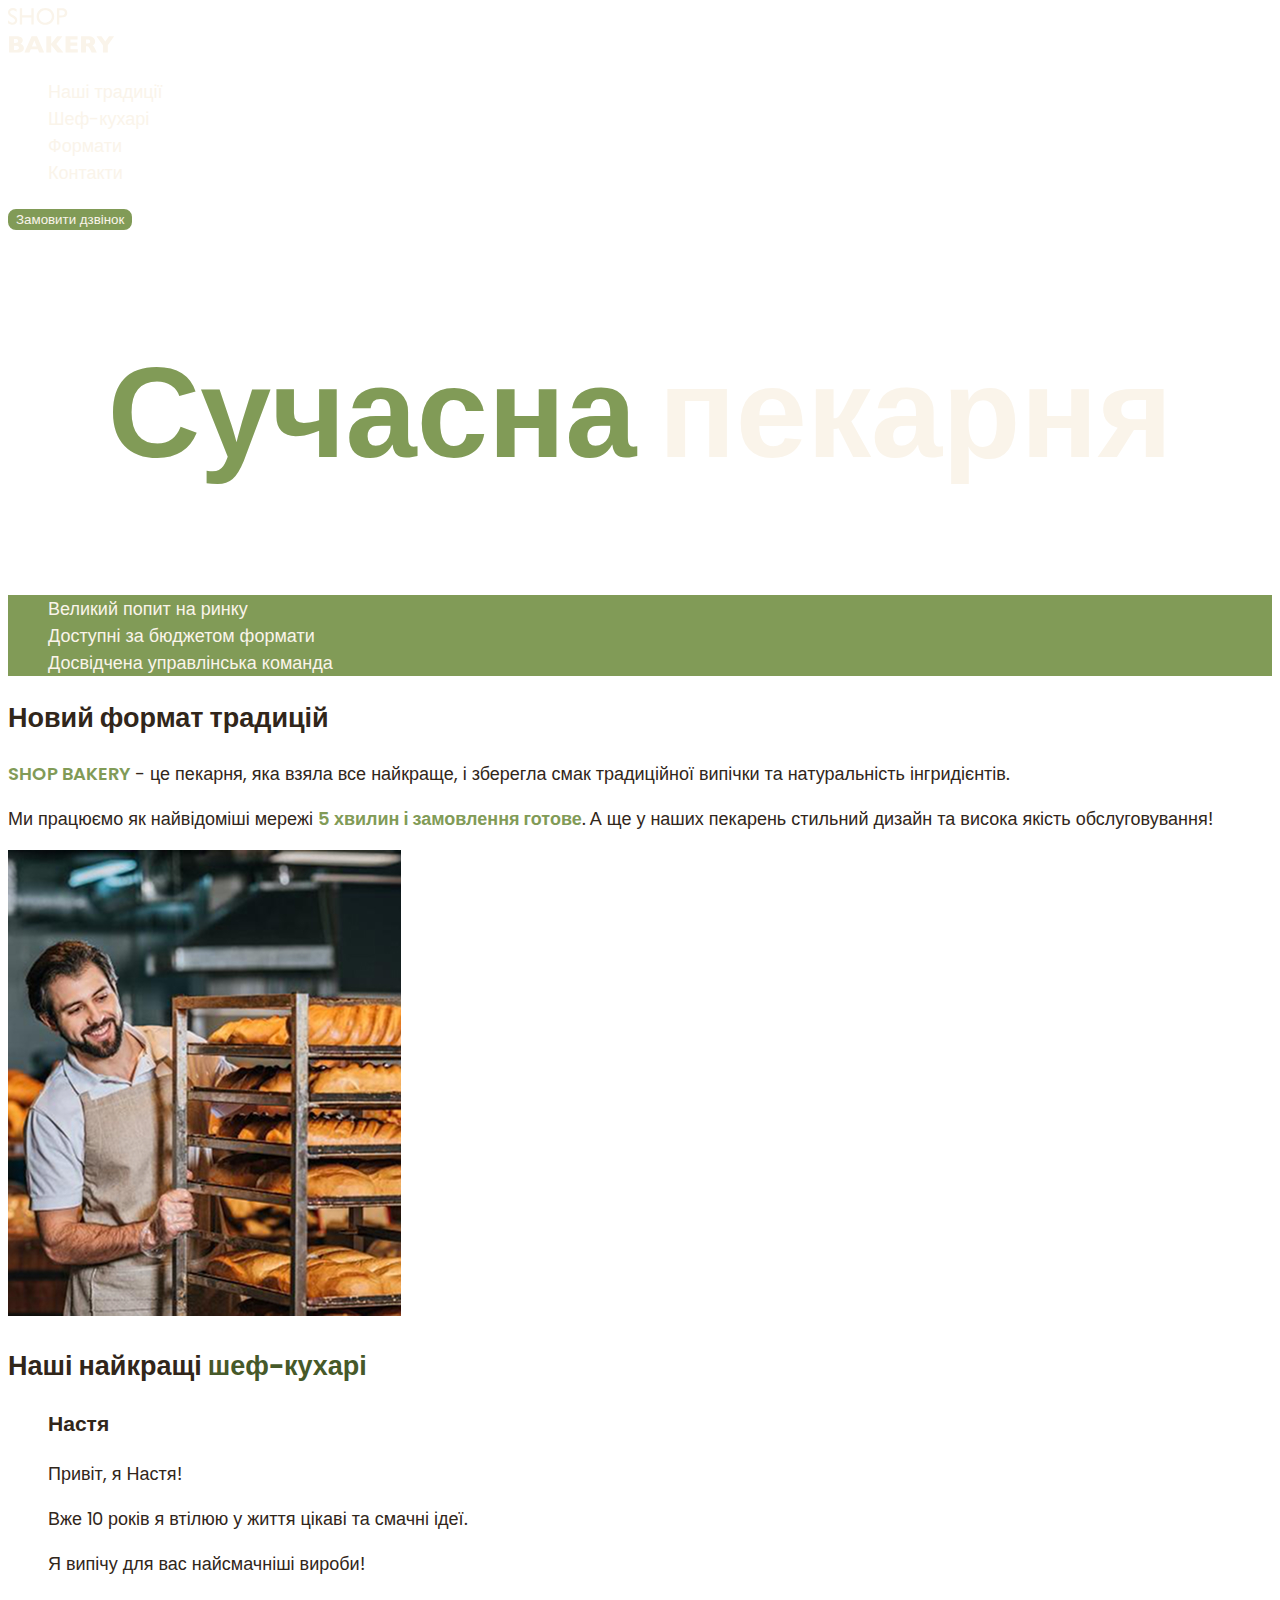
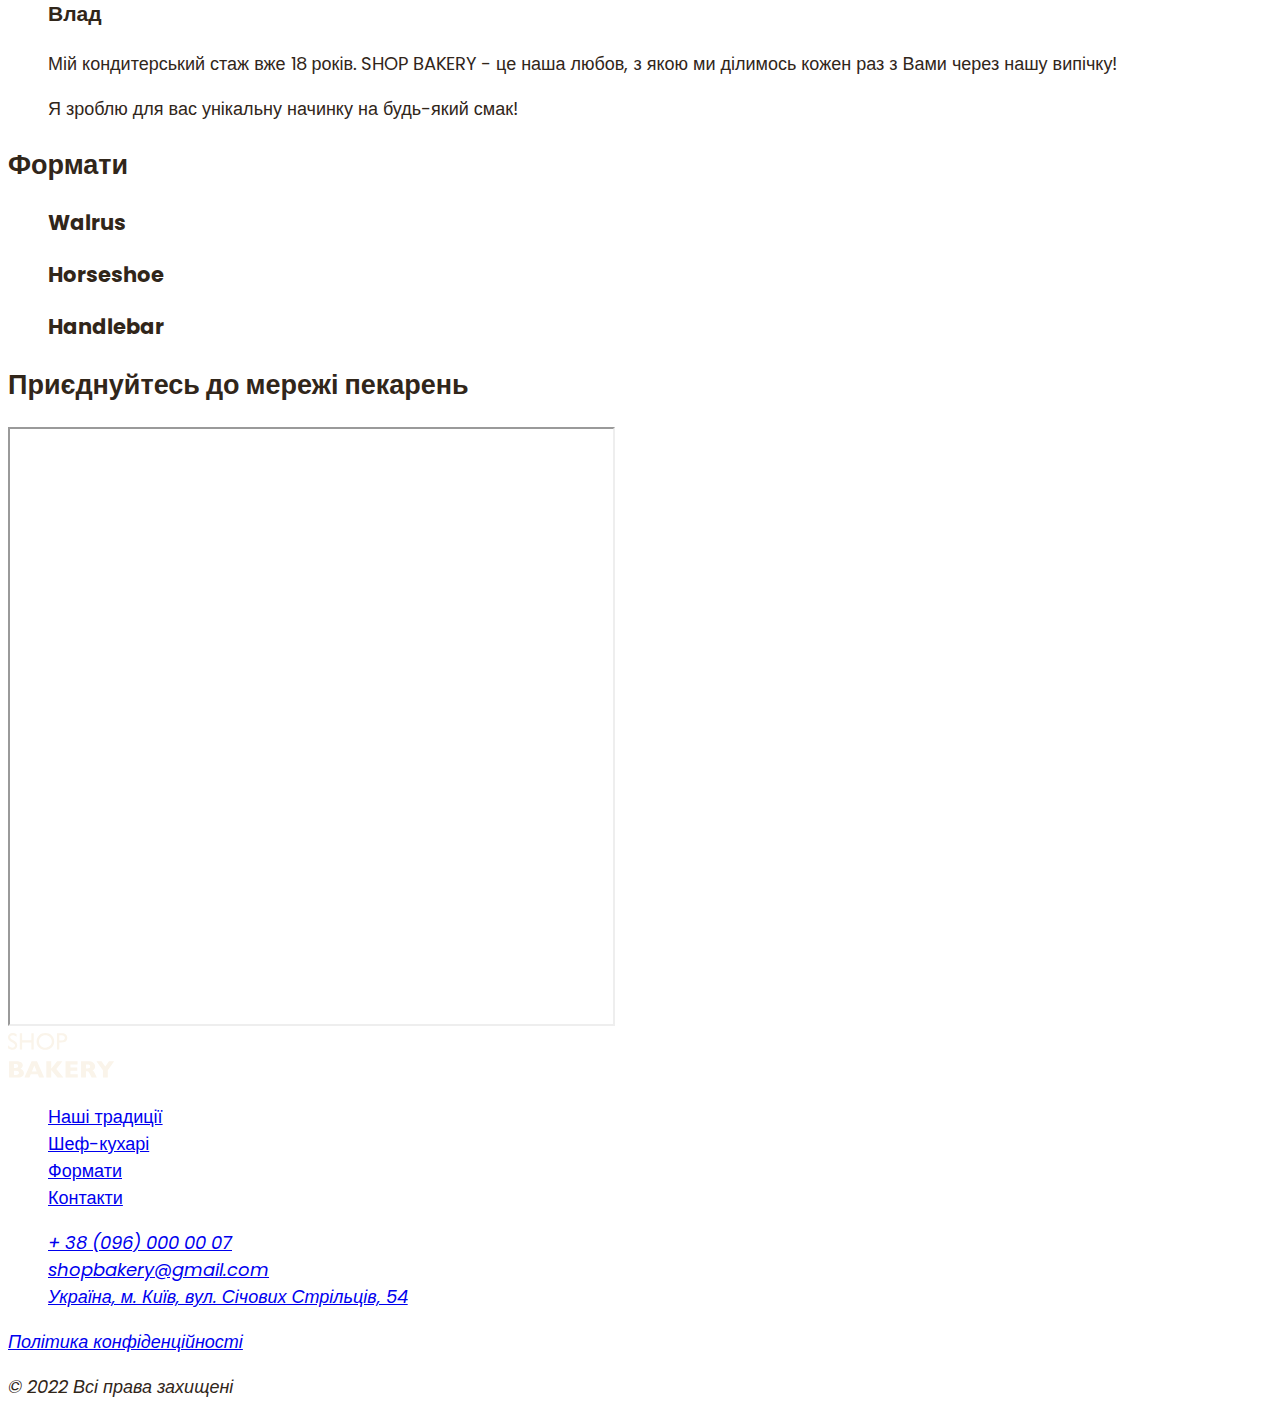
<file: index.html>
<!DOCTYPE html>
<html lang="uk">
  <head>
    <meta charset="UTF-8" />
    <meta name="viewport" content="width=device-width, initial-scale=1.0" />
    <title>Сучасна пекарня</title>
    <!-- Fonts -->
    <link rel="preconnect" href="https://fonts.googleapis.com" />
    <link rel="preconnect" href="https://fonts.gstatic.com" crossorigin />
    <link
      href="https://fonts.googleapis.com/css2?family=Poppins:wght@300;400;600;900&display=swap"
      rel="stylesheet"
    />
    <!-- Styles -->
    <link rel="stylesheet" href="./css/styles.css" />
  </head>
  <body>
    <!-- <dl>
      <dt>vs code</dt>
      <dd>code editor</dd>
    </dl> -->
    <header>
      <nav>
        <a href="./index.html">
          <img src="./images/logo.svg" alt="Logo сучасної пекарні" />
        </a>
        <ul>
          <li><a class="link" href="#traditions-section">Наші традиції</a></li>
          <li><a class="link" href="#chefs-section">Шеф-кухарі</a></li>
          <li><a class="link" href="#formats-section">Формати</a></li>
          <li><a class="link" href="#contacts-section">Контакти</a></li>
        </ul>
      </nav>
      <!-- request a call -->
      <button class="button" type="button">Замовити дзвінок</button>
    </header>
    <main>
      <section class="main-section">
        <h1 class="hero-title"><span class="accent">Сучасна</span> пекарня</h1>
      </section>
      <section id="traditions-section">
        <ul class="advantages-list">
          <li>Великий попит на ринку</li>
          <li>Доступні за бюджетом формати</li>
          <li>Досвідчена управлінська команда</li>
        </ul>
        <h2 class="section-title">Новий формат традицій</h2>
        <p class="traditions-text">
          <span class="brand uppercase">shop bakery</span> - це пекарня, яка взяла все найкраще, і
          зберегла смак традиційної випічки та натуральність інгридієнтів.
        </p>
        <p class="traditions-text">
          Ми працюємо як найвідоміші мережі
          <span class="brand">5 хвилин і замовлення готове</span>. А ще у наших пекарень
          стильний дизайн та висока якість обслуговування!
        </p>
        <img
          src="./images/baker-man.jpg"
          alt="Чоловік пекар дивиться на батони із посмішкою"
        />
      </section>
      <section id="chefs-section">
        <h2 class="section-title">
          Наші найкращі <span class="accent">шеф-кухарі</span>
        </h2>
        <ul>
          <li>
            <article>
              <h3>Настя</h3>
              <p>Привіт, я Настя!</p>
              <p>Вже 10 років я втілюю у життя цікаві та смачні ідеї.</p>
              <p>Я випічу для вас найсмачніші вироби!</p>
            </article>
          </li>
          <li>
            <article>
              <h3>Влад</h3>
              <p>
                Мій кондитерський стаж вже 18 років. SHOP BAKERY - це наша
                любов, з якою ми ділимось кожен раз з Вами через нашу випічку!
              </p>
              <p>Я зроблю для вас унікальну начинку на будь-який смак!</p>
            </article>
          </li>
        </ul>
      </section>
      <section id="formats-section">
        <h2 class="section-title">Формати</h2>
        <ul>
          <li>
            <article>
              <h3 lang="en">Walrus</h3>
            </article>
          </li>
          <li>
            <article>
              <h3 lang="en">Horseshoe</h3>
            </article>
          </li>
          <li>
            <article>
              <h3 lang="en">Handlebar</h3>
            </article>
          </li>
        </ul>
      </section>
      <section id="contacts-section">
        <h2 class="section-title">Приєднуйтесь до мережі пекарень</h2>
        <iframe
          src="https://www.google.com/maps/embed?pb=!1m18!1m12!1m3!1d1721.120580647235!2d30.48925801427056!3d50.45641054807595!2m3!1f0!2f0!3f0!3m2!1i1024!2i768!4f13.1!3m3!1m2!1s0x40d4ce637c006b2d%3A0xaf86385f19996ff0!2z0LLRg9C70LjRhtGPINCh0ZbRh9C-0LLQuNGFINCh0YLRgNGW0LvRjNGG0ZbQsiwgNTQsINCa0LjRl9CyLCAwMjAwMA!5e0!3m2!1suk!2sua!4v1764548606874!5m2!1suk!2sua"
          width="603"
          height="595"
          allowfullscreen=""
          loading="lazy"
          referrerpolicy="no-referrer-when-downgrade"
        ></iframe>
      </section>
    </main>
    <footer>
      <nav>
        <a href="#">
          <img src="./images/logo.svg" alt="Logo сучасної пекарні" />
        </a>
        <ul>
          <li><a href="#">Наші традиції</a></li>
          <li><a href="#">Шеф-кухарі</a></li>
          <li><a href="#">Формати</a></li>
          <li><a href="#">Контакти</a></li>
        </ul>
      </nav>
      <address>
        <ul>
          <li><a href="tel.:+380960000007">+ 38 (096) 000 00 07</a></li>
          <li>
            <a href="mailto:shopbakery@gmail.com">shopbakery@gmail.com</a>
          </li>
          <li>
            <a href="https://maps.app.goo.gl/fyzmC4qD7wAnueTd7" target="_blank">
              Україна, м. Київ, вул. Січових Стрільців, 54</a
            >
          </li>
          <li>
            <a href="#">
              <!-- fb icon -->
            </a>
            <a href="#">
              <!-- insta icon -->
            </a>
          </li>
        </ul>
        <a href="#" target="_blank">Політика конфіденційності</a>
        <!-- <p>© 2022 Всі права захищені</p> -->
        <p>&copy; 2022 Всі права захищені</p>
      </address>
    </footer>
  </body>
</html>
</file>
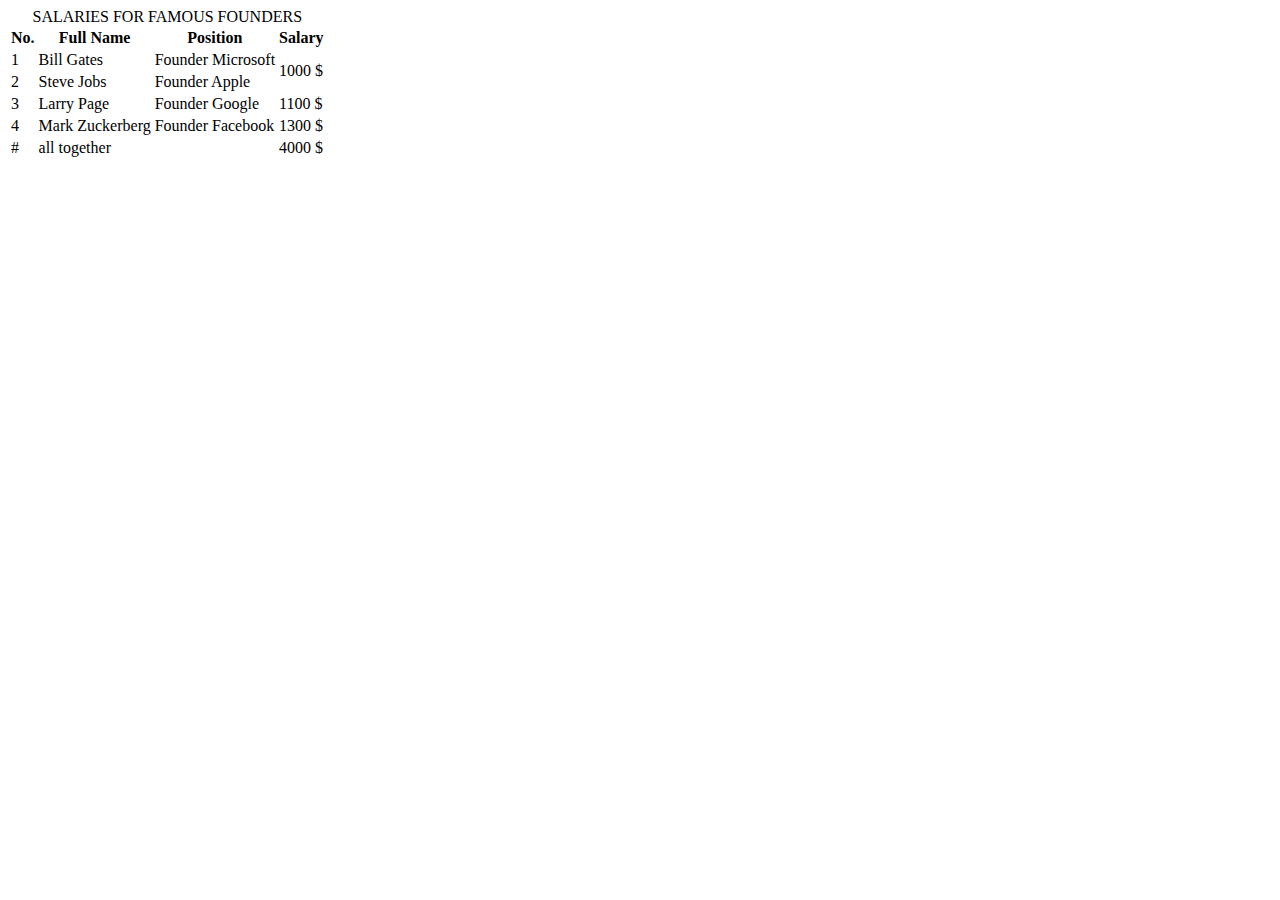
<file: table.html>
<!DOCTYPE html>
<html lang="en">
  <head>
    <meta charset="UTF-8" />
    <meta name="viewport" content="width=device-width, initial-scale=1.0" />
    <title>Document</title>
  </head>
  <body>
    <table>
      <caption>
        SALARIES FOR FAMOUS FOUNDERS
      </caption>
      <thead>
        <tr>
          <th>No.</th>
          <th>Full Name</th>
          <th>Position</th>
          <th>Salary</th>
        </tr>
      </thead>
      <tbody>
        <tr>
          <td>1</td>
          <td>Bill Gates</td>
          <td>Founder Microsoft</td>
          <td rowspan="2">1000 $</td>
        </tr>
        <tr>
          <td>2</td>
          <td>Steve Jobs</td>
          <td>Founder Apple</td>
          <!-- <td>1200 $</td> -->
        </tr>
        <tr>
          <td>3</td>
          <td>Larry Page</td>
          <td>Founder Google</td>
          <td>1100 $</td>
        </tr>
        <tr>
          <td>4</td>
          <td>Mark Zuckerberg</td>
          <td>Founder Facebook</td>
          <td>1300 $</td>
        </tr>
      </tbody>
      <tfoot>
        <tr>
          <td>#</td>
          <td colspan="2">all together</td>
          <!-- <td>-</td> -->
          <td>4000 $</td>
        </tr>
      </tfoot>
    </table>

    <iframe
      src="https://www.google.com/maps/embed?pb=!1m14!1m12!1m3!1d5011.800817099206!2d24.027345789393625!3d49.84181309212761!2m3!1f0!2f0!3f0!3m2!1i1024!2i768!4f13.1!5e0!3m2!1suk!2sua!4v1764548419022!5m2!1suk!2sua"
      width="600"
      height="450"
      style="border: 0"
      allowfullscreen=""
      loading="lazy"
      referrerpolicy="no-referrer-when-downgrade"
    ></iframe>

    <iframe
      width="560"
      height="315"
      src="https://www.youtube.com/embed/15yWO4kof4I?si=7NxYlz-3cMf-aVWI"
      title="YouTube video player"
      frameborder="0"
      allow="accelerometer; autoplay; clipboard-write; encrypted-media; gyroscope; picture-in-picture; web-share"
      referrerpolicy="strict-origin-when-cross-origin"
      allowfullscreen
    ></iframe>
  </body>
</html>
</file>
<file: css/styles.css>
:root { /* те саме що і тег html */
    --color-primary-dark: #31261A; /* HEX value */
    --color-primary-light: #FAF4EA;
    --color-brand-dark: #465929;
    --color-brand: #819B57;
}

/* Base */
body {
    color: var(--color-primary-dark);
    font-family: 'Poppins', sans-serif;
    font-size: 18px;
    font-weight: 400;
}

ul {
    list-style-type: none;
}

/* Button */
.button {
    color: var(--color-primary-light);
    background-color: var(--color-brand);
    border: 2px solid var(--color-brand);
    border-radius: 8px;
    cursor: pointer;
}

.button:hover {
    color: var(--color-brand-dark);
    background-color: transparent;
}

/* Link */
.link {
    color: var(--color-primary-light);
    text-decoration: none;
}

.link:hover {
    color: var(--color-brand);
    text-decoration: underline;
}

/* Hero section */
.hero-title {
    color: var(--color-primary-light);
    text-align: center;
    font-size: 128px;
    font-weight: 900;
}

.hero-title .accent {
    color: var(--color-brand);
}

/* List */
.advantages-list {
    background-color: var(--color-brand);
    color: var(--color-primary-light);
}

.section-title .accent {
    color: var(--color-brand-dark)
}

/* Traditions section */
.traditions-text .brand {
    color: var(--color-brand);
    font-weight: 600;
}

.traditions-text .uppercase {
    text-transform: uppercase;
}
</file>
